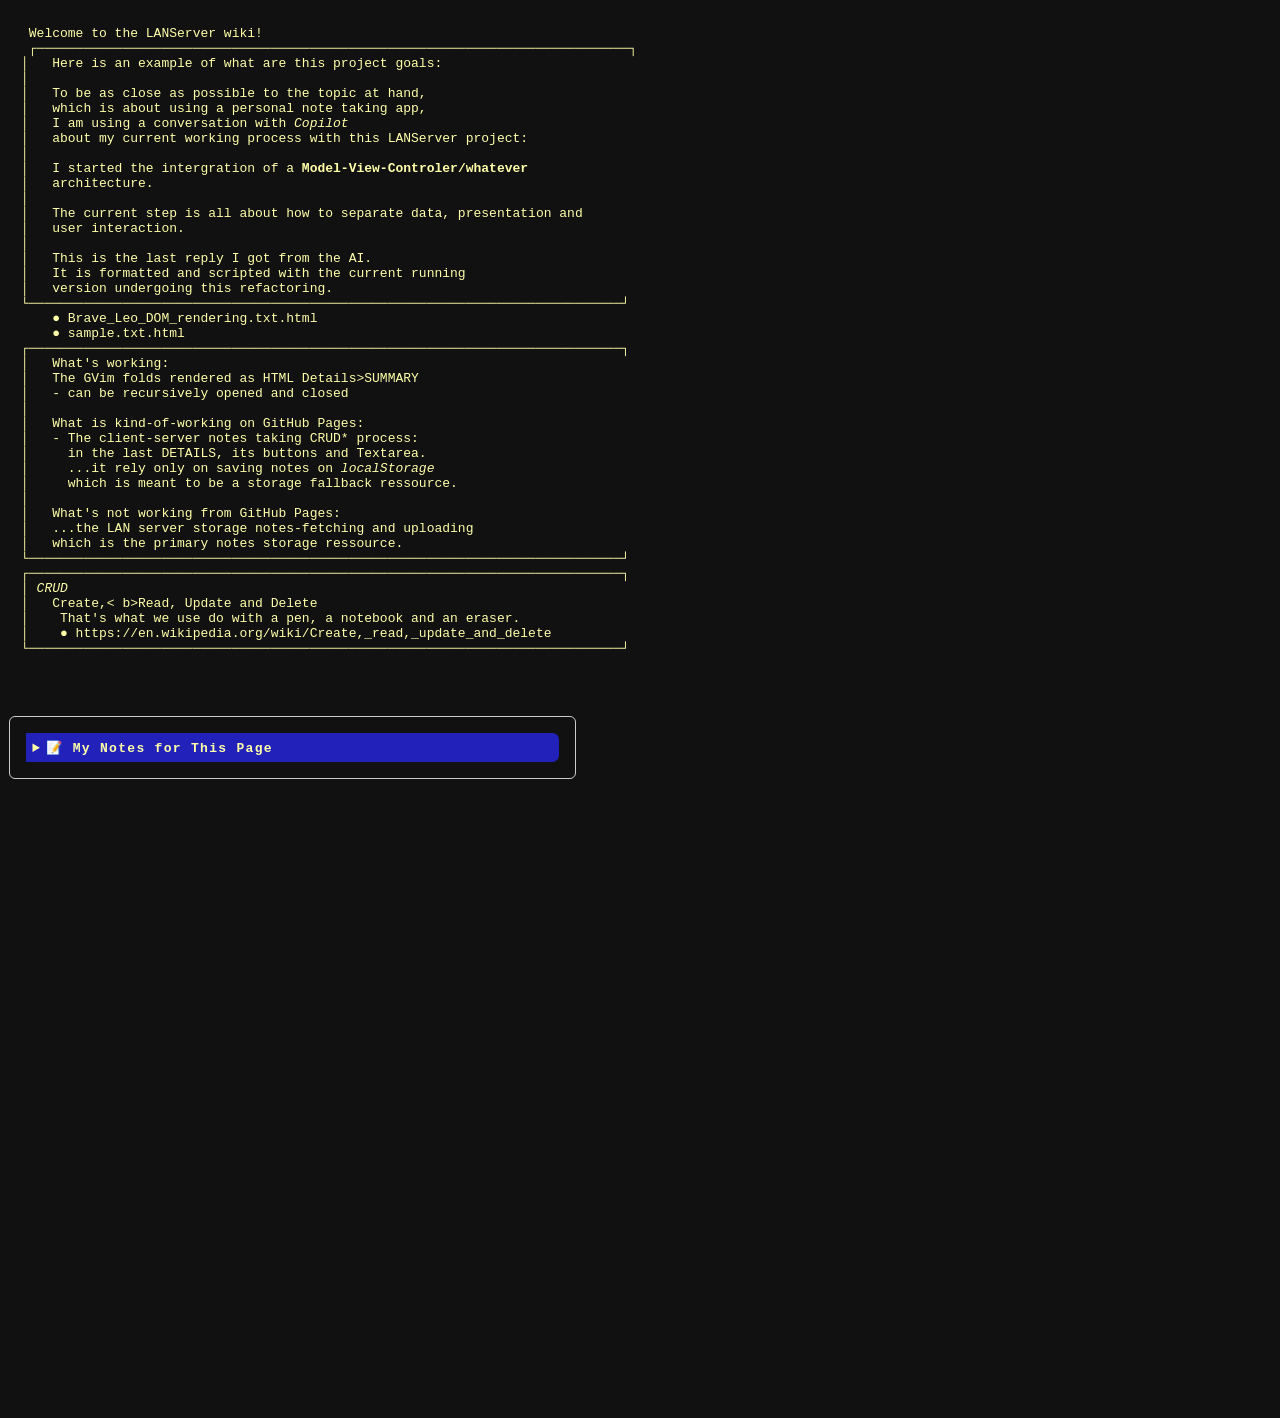
<file: index.html>
<!DOCTYPE html>
<html lang="en">
<head> <!--{{{-->
 <title>LANServer Wiki</title>
 <meta charset="utf-8">
 <meta http-equiv="Content-Type" content="text/html; charset=UTF-8">
 <meta name="color-scheme"     content="light only">
 <base  href="./" />

<script type="module"  src="./SERVER/scripts/js_log.js"></script>

<script type="module"  src="./SERVER/scripts/js_folds.js"></script>
<script type="module"  src="./SERVER/scripts/js_store.js"></script>
<script type="module"  src="./SERVER/scripts/js_xpath.js"></script>
<script type="module"  src="./SERVER/scripts/js_linkify.js"></script>

<script type="module"  src="./SERVER/scripts/js_MODEL.js"></script>
<script type="module"  src="./SERVER/scripts/js_VIEW.js"></script>
<script type="module"  src="./SERVER/scripts/js_CNTRL.js"></script>

<script type="module"  src="./SERVER/scripts/js_ticker.js"></script>
<script type="module"  src="./SERVER/scripts/js_input.js"></script>
<script type="module"  src="./SERVER/scripts/notes.js"></script>
<script type="module"  src="./SERVER/scripts/js_details.js"></script>
<script type="module"  src="./SERVER/scripts/js_notes.js"></script>

<link type="text/css" href="./SERVER/style/notes.css" rel="stylesheet">
<link type="text/css" href="./SERVER/style/qtext.css" rel="stylesheet">

</head>
<!--}}}-->
<body>
 <h1>Welcome to the LANServer wiki!</h1>
 <pre>
<boxu>┌────────────────────────────────────────────────────────────────────────────┐</boxu>
<boxm>│   Here is an example of what are this project goals:                        </boxm>
<boxm>│                                                                             </boxm>
<boxm>│   To be as close as possible to the topic at hand,                          </boxm>
<boxm>│   which is about using a personal note taking app,                          </boxm>
<boxm>│   I am using a conversation with <em>*Copilot*</em>                         </boxm>
<boxm>│   about my current working process with this LANServer project:             </boxm>
<boxm>│                                                                             </boxm>
<boxm>│   I started the intergration of a **Model-View-Controler/whatever**       </boxm>
<boxm>│   architecture.                                                             </boxm>
<boxm>│                                                                             </boxm>
<boxm>│   The current step is all about how to separate data, presentation and      </boxm>
<boxm>│   user interaction.                                                         </boxm>
<boxm>│                                                                             </boxm>
<boxm>│   This is the last reply I got from the AI.                                 </boxm>
<boxm>│   It is formatted and scripted with the current running                     </boxm>
<boxm>│   version undergoing this refactoring.                                      </boxm>
<boxd>└────────────────────────────────────────────────────────────────────────────┘</boxd>

    ● <a href="./pages/Brave_Leo_DOM_rendering.txt.html">Brave_Leo_DOM_rendering.txt.html</a>
    ● <a href="./pages/sample.txt.html">sample.txt.html</a>

<boxu>┌────────────────────────────────────────────────────────────────────────────┐</boxu>
<boxm>│   What's working:                                                           </boxm>
<boxm>│   The GVim folds rendered as HTML Details>SUMMARY                           </boxm>
<boxm>│   - can be recursively opened and closed                                    </boxm>
<boxm>│                                                                             </boxm>
<boxm>│   What is kind-of-working on GitHub Pages:                                  </boxm>
<boxm>│   - The client-server notes taking CRUD* process:                           </boxm>
<boxm>│     in the last DETAILS, its buttons and Textarea.                          </boxm>
<boxm>│     ...it rely only on saving notes on *localStorage*                       </boxm>
<boxm>│     which is meant to be a storage fallback ressource.                      </boxm>
<boxm>│                                                                             </boxm>
<boxm>│   What's not working from GitHub Pages:                                     </boxm>
<boxm>│   ...the LAN server storage notes-fetching and uploading                    </boxm>
<boxm>│   which is the primary notes storage ressource.                             </boxm>
<boxd>└────────────────────────────────────────────────────────────────────────────┘</boxd>

<boxu>┌────────────────────────────────────────────────────────────────────────────┐</boxu>
<boxm>│ *CRUD*                                                                      </boxm>
<boxm>│   <b>C</b>reate,< b>R</b>ead, <b>U</b>pdate and <b>D</b>elete               </boxm>
<boxm>│    That's what we use do with a pen, a notebook and an eraser.              </boxm>
<boxm>│    ● https://en.wikipedia.org/wiki/Create,_read,_update_and_delete          </boxm>
<boxd>└────────────────────────────────────────────────────────────────────────────┘</boxd>

 </pre>
</body>
</html>
</file>
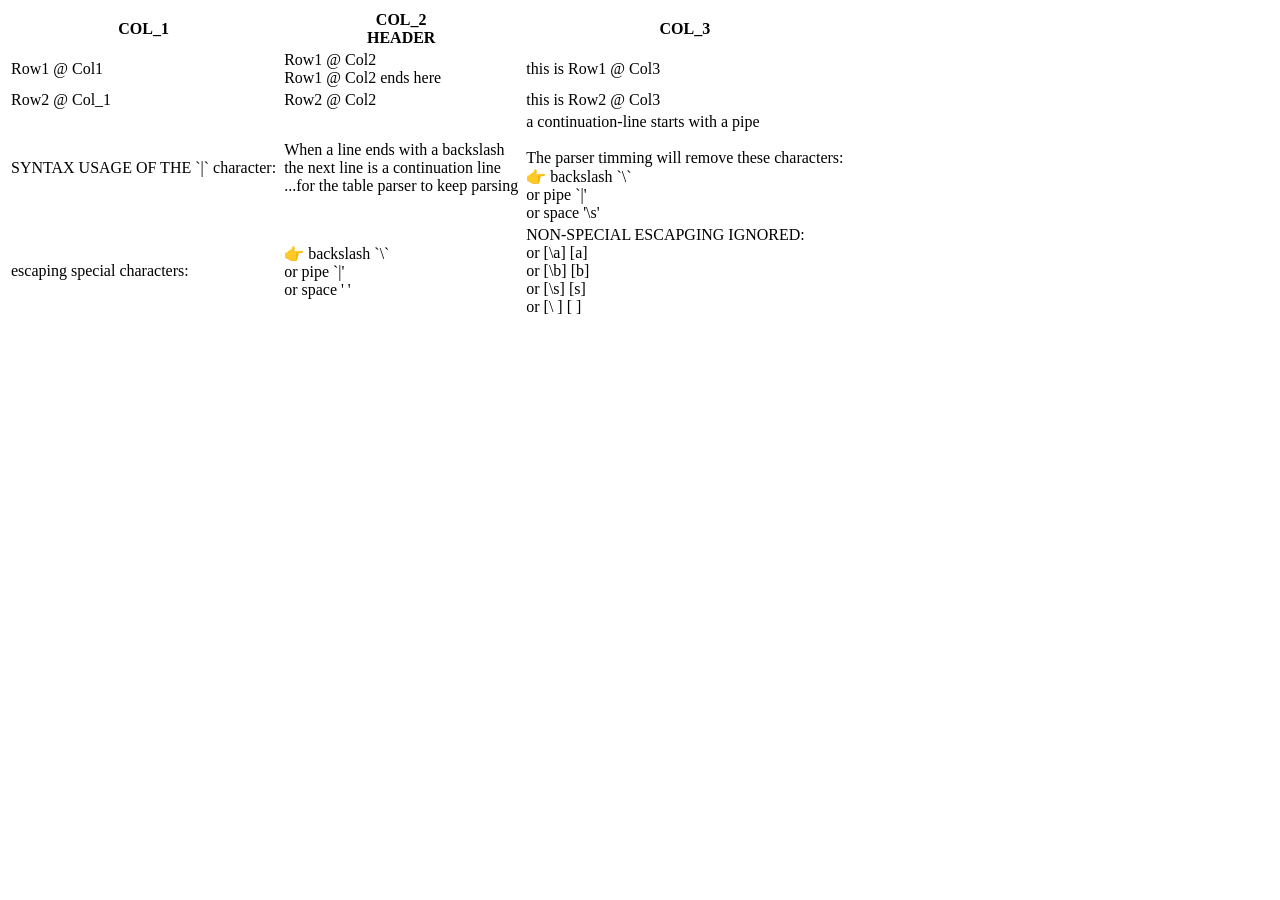
<file: pages/md_table.txt.html>
<!DOCTYPE html>
<html lang="en">
<head>
<title>md_table.txt</title>
 <meta http-equiv="Content-Type" content="text/html; charset=UTF-8">
 <meta name="color-scheme" content="light only">
 <link type="text/css" href="https://192.168.1.14:447/style/notes.css" rel="stylesheet">
 <link type="text/css" href="https://192.168.1.14:447/style/to_html.css" rel="stylesheet">
</head>
<body data-js_boxing="client-side" color_num="1" class="">

<table class="markdown_table">
 <thead>
  <tr>
   <th>COL_1</th>
   <th></th>
   <th>COL_2<br>HEADER</th>
   <th></th>
   <th>COL_3</th>
  </tr>
 </thead>
 <tbody>
  <tr>
   <td>Row1 @ Col1</td>
   <td></td>
   <td>Row1 @ Col2<br>Row1 @ Col2 ends here</td>
   <td></td>
   <td>this is Row1 @ Col3</td>
  </tr>
  <tr>
   <td>Row2 @ Col_1</td>
   <td></td>
   <td>Row2 @ Col2</td>
   <td></td>
   <td>this is Row2 @ Col3</td>
  </tr>
  <tr>
   <td>SYNTAX USAGE OF THE `|` character:</td>
   <td></td>
   <td>When a line ends with a backslash<br>the next line is a continuation line<br>...for the table parser to keep parsing</td>
   <td></td>
   <td>a continuation-line starts with a pipe<br><br>The parser timming will remove these characters:<br>👉 backslash `\`<br>or pipe `|'<br>or space '\s'</td>
  </tr>
  <tr>
   <td>escaping special characters:</td>
   <td></td>
   <td>👉 backslash	`\`<br>or pipe		`|'<br>or space	' '</td>
   <td></td>
   <td>NON-SPECIAL ESCAPGING IGNORED:<br>or [\a]	 [a]<br>or [\b]	 [b]<br>or [\s]	 [s]<br>or [\ ]	 [ ]</td>
  </tr>
 </tbody>
</table>

</body>
</html>
</file>
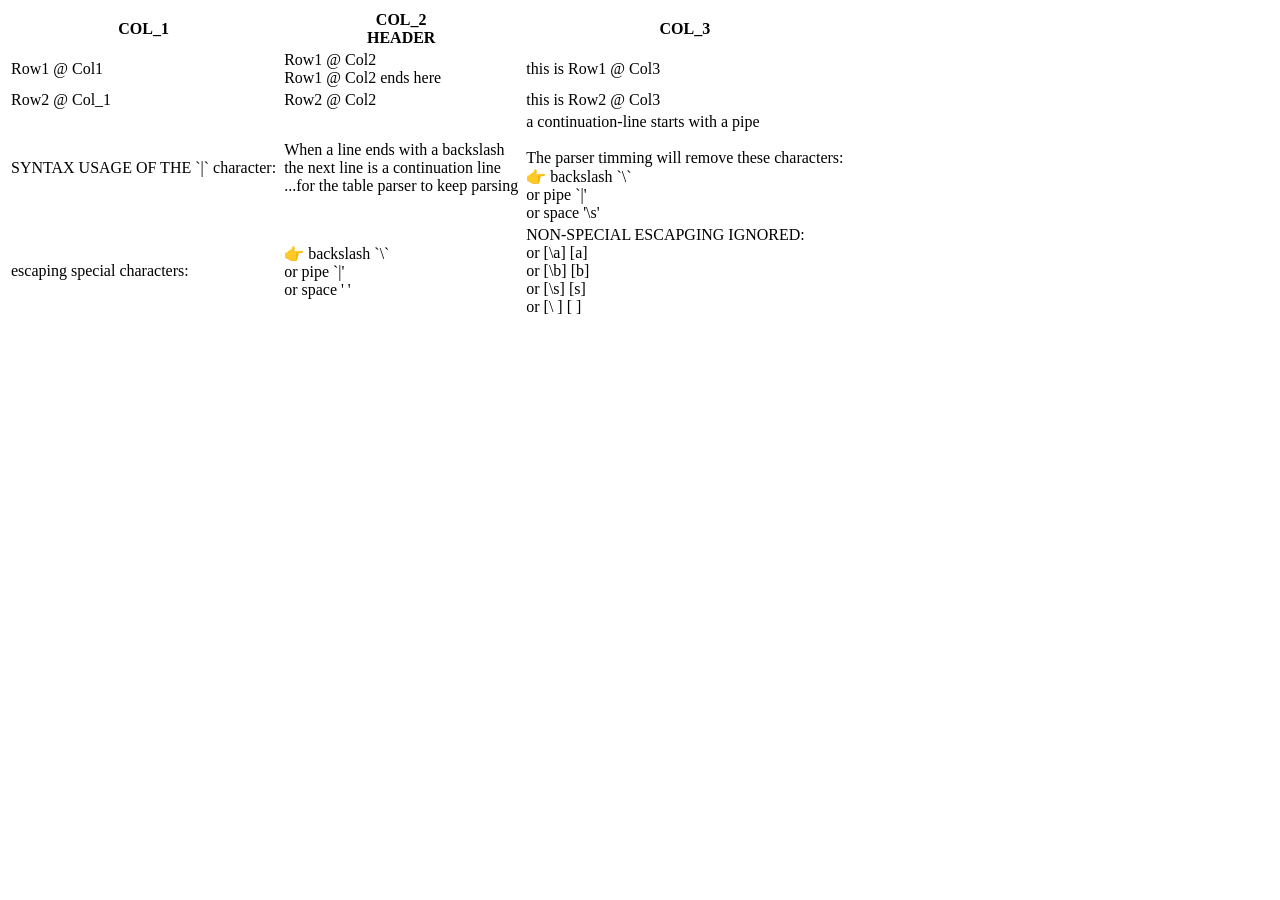
<file: pages/test.txt.html>
<!DOCTYPE html>
<html lang="en">
<head>
<title>t.txt</title>
 <meta http-equiv="Content-Type" content="text/html; charset=UTF-8">
 <meta name="color-scheme" content="light only">
 <link type="text/css" href="https://192.168.1.14:447/style/notes.css" rel="stylesheet">
 <link type="text/css" href="https://192.168.1.14:447/style/to_html.css" rel="stylesheet">
</head>
<body data-js_boxing="client-side" color_num="1" class="">

<table class="markdown_table">
 <thead>
  <tr>
   <th>COL_1</th>
   <th></th>
   <th>COL_2<br>HEADER</th>
   <th></th>
   <th>COL_3</th>
  </tr>
 </thead>
 <tbody>
  <tr>
   <td>Row1 @ Col1</td>
   <td></td>
   <td>Row1 @ Col2<br>Row1 @ Col2 ends here</td>
   <td></td>
   <td>this is Row1 @ Col3</td>
  </tr>
  <tr>
   <td>Row2 @ Col_1</td>
   <td></td>
   <td>Row2 @ Col2</td>
   <td></td>
   <td>this is Row2 @ Col3</td>
  </tr>
  <tr>
   <td>SYNTAX USAGE OF THE `|` character:</td>
   <td></td>
   <td>When a line ends with a backslash<br>the next line is a continuation line<br>...for the table parser to keep parsing</td>
   <td></td>
   <td>a continuation-line starts with a pipe<br><br>The parser timming will remove these characters:<br>👉 backslash `\`<br>or pipe `|'<br>or space '\s'</td>
  </tr>
  <tr>
   <td>escaping special characters:</td>
   <td></td>
   <td>👉 backslash	`\`<br>or pipe		`|'<br>or space	' '</td>
   <td></td>
   <td>NON-SPECIAL ESCAPGING IGNORED:<br>or [\a]	 [a]<br>or [\b]	 [b]<br>or [\s]	 [s]<br>or [\ ]	 [ ]</td>
  </tr>
 </tbody>
</table>

</body>
</html>
</file>
<file: SERVER/style/notes.css>
/*┌──────────────────────────────────────────────────────────────────────────┐*/
/*│ ● SERVER/style/notes.css  ● $APROJECTS/LANServer  ● _TAG (261012:01h:33) │*/
/*│ ● SERVER/style/to_html.css                                                 │*/
/*└──────────────────────────────────────────────────────────────────────────┘*/
/* BODY onload fadeIn {{{*/
body              {      opacity: 0; animation: fadeIn 250ms ease 2000ms forwards; }
@keyframes fadeIn { to { opacity: 1; } }

/* ONLOAD BODY OPACITY TRANSITION {{{
BODY { visibility: hidden; }
BODY { transition: opacity 250ms ease-out; opacity: 0; }

}}}*/
/*}}}*/
/* margin ● DETAILS SUMMARY TABLE {{{*/
#note_DETAILS         { white-space:          normal;   }
#note_DETAILS         { white-space-collapse: normal;   }

#note_DETAILS:open    { background: initial; }
#note_DETAILS:open    { cursor    :    auto; }
#note_DETAILS:open    { margin    : initial; }
#note_DETAILS SUMMARY { margin    : initial; }
#note_DETAILS TABLE   { margin    : initial; }
/*}}}*/
/* STATE MACHINE {{{*/
#smTracer {
    position        : sticky;
    display         : inline-block;
    cursor          : pointer;
    font-size       :     3em;
/*{{{
    transform-origin: 45% 15%;
}}}*/
}
#smTracer.logging {
    border-radius   : 0.25em;
    border          : 3px outset red;
    background-color: #000;
    box-shadow      : 2px 2px 2px #000 inset;
/*{{{
    animation: logging_anim 6s ease-in infinite;
}}}*/
}
/*{{{
#smTracer.nudge {
    transform: rotate( 10deg );
}
}}}*/

/* LOADING READY INPUT UPDATE {{{*/
#smTracer         SPAN                 { margin: 0.5em; }
#smTracer         SPAN                 {  color: #404040F0; }
#smTracer.LOADING SPAN.LOADING         {  color: #964B00F0; }
#smTracer.READY     SPAN.READY         {  color: #FF0000F0; }
#smTracer.INPUT     SPAN.INPUT         {  color: #FFA500F0; }
#smTracer.UPDATE   SPAN.UPDATE         {  color: #FFFF00F0; }
/*}}}*/

/* visibility {{{
#smTracer                 SPAN         { color  : #FF05;                            }
#smTracer                 SPAN::before { display: inline-block; translate : 100% 0; }

#smTracer.LOADING SPAN.LOADING::before { visibility:      visible; color  :  #FF0F; }
#smTracer.READY     SPAN.READY::before { visibility:      visible; color  :  #FF0F; }
#smTracer.INPUT     SPAN.INPUT::before { visibility:      visible; color  :  #FF0F; }
#smTracer.UPDATE   SPAN.UPDATE::before { visibility:      visible; color  :  #FF0F; }

                  SPAN.LOADING::before { visibility:       hidden; content:    'L'; }
                    SPAN.READY::before { visibility:       hidden; content:    'R'; }
                    SPAN.INPUT::before { visibility:       hidden; content:    'I'; }
                   SPAN.UPDATE::before { visibility:       hidden; content:    'U'; }
}}}*/

/* ✈ ⚙ 🧍 */

/* keyframes {{{
@keyframes logging_anim {
    0% { translate: 0         0    ; }
   50% { translate: 30em      1em  ; }
  100% { translate: 0         0    ; }
    0% { transform: rotate(   0   ); }
   40% { transform: rotate(  10deg); }
   60% { transform: rotate(-180deg); }
   95% { transform: rotate(-180deg); }
  100% { transform: rotate(-360deg); }
}
}}}*/
/*}}}*/
/* scrollbar {{{*/
#note_input_TEXTAREA                                { scrollbar-width :       thin; }
#note_input_TEXTAREA                                { scrollbar-color : #DDD #6666; }
#saved_notes_DIV                                    { scrollbar-width :       thin; }
#saved_notes_DIV                                    { scrollbar-color : #DDD #6666; }
/*}}}*/
/* [saved_notes_TABLE] TD WIDTH {{{*/
/* saved_notes_DIV {{{*/
#saved_notes_DIV {
    margin-top      : 1rem;
    padding-right   :  5px; /* offsets the scrollbar from the outline */
    width           : 100%;
min-width           : 100%; /* ...to grow with textarea */

    resize:both;
    overflow        : auto;
min-height          : 8em;
    height          : 30%;
}
/*}}}*/
/* saved_notes_TABLE {{{*/
#saved_notes_TABLE {
    width           : 100%;
    border-collapse : collapse;
}
/*}}}*/
/* saved_notes_TABLE ● FIRST AND LAST NOTES ROW LAYOUT {{{*/
#saved_notes_TABLE>tbody {
    border-radius   : 1em;
    outline         : 2px solid #7778;
    outline-offset  :-2px;
}

#saved_notes_TABLE>tbody tr:first-child td { padding-top     : 3em;          }
#saved_notes_TABLE>tbody tr:last-child  td { padding-bottom  : 3em;          }

#saved_notes_TABLE>tbody tr:first-child    { border-radius: 1em 1em 0em 0em; }
#saved_notes_TABLE>tbody tr:last-child     { border-radius: 0em 0em 1em 1em; }

#saved_notes_TABLE>tbody tr:first-child    { background: linear-gradient(to bottom, #8884 30%, #4444 30%, #222); }
#saved_notes_TABLE>tbody tr:last-child     { background: linear-gradient(to bottom, #8884 30%, #4444 30%, #222); }
/*}}}*/
/* saved_notes_TABLE ● COLUMNS LAYOUT {{{*/
#saved_notes_TABLE TD:nth-of-type( 1) {     width:  2em;               } /* note_num  */
#saved_notes_TABLE TD:nth-of-type( 2) {     width:  2em;               } /* check     */
#saved_notes_TABLE TD:nth-of-type( 3) {     width:  2em;               } /* edit      */
#saved_notes_TABLE TD:nth-of-type( 4) { max-width: 25em;               } /* truncated */
#saved_notes_TABLE TD:nth-of-type( 5) {     width: 11em; cursor: grab; } /* timestamp cancelBubble */
#saved_notes_TABLE TD:nth-of-type( 6) {     width:  2em;               } /* delete    */

/*}}}*/
/* saved_notes_TABLE no_notes_yet {{{*/
#saved_notes_TABLE .no_notes_yet_TD { text-align: center; color: #888; font-style: italic; }
/*}}}*/
/*}}}*/
/* [narr_button ● tune_button ● wide_button] {{{*/

#narr_button         { float:  left; background: #222; color: 444; text-shadow: 1px 1px 1px #FFF; width: 33%; margin-left : 0em; }
#tune_button         { float:  left; background: #222; color: 444; text-shadow: 1px 1px 1px #FFF; width: 33%; margin-left : 0em; }
#wide_button         { float: right; background: #222; color: 444; text-shadow: 1px 1px 1px #FFF; width: 33%; margin-right: 0em; }
#narr_button::before { content: "< < < <"; }
#tune_button::before { content: "● ● ● ●"; }
#wide_button::after  { content: "> > > >"; }

#tune_button.layout1::before { content: "✓ ● ● ●"; }
#tune_button.layout2::before { content: "● ✓ ● ●"; }
#tune_button.layout3::before { content: "● ● ✓ ●"; }
#tune_button.layout4::before { content: "● ● ● ✓"; }

/*}}}*/
#note_DETAILS { /*{{{*/
    margin-top      : 2rem;
    border          : 1px solid #ccc;
    border-radius   : 6px;
    padding         : 1rem;
}

#note_DETAILS.empty>SUMMARY>.em_copy {
    opacity         : 0.2 !important;
/*{{{
    rotate          : -45deg;
}}}*/
}
/*}}}*/
#note_DETAILS>SUMMARY { /*{{{*/
    cursor          : pointer;
    font-weight     : bold;
}
/*}}}*/
#note_input_TEXTAREA { /*{{{*/
/*{{{
    resize          : both;
}}}*/
    display         : block;
    margin-bottom   : 10px;
    border          : 1px solid #ddd;
    border-radius   : 4px;
        height      : 8em;
    min-height      : 5em;
    min-width       : 100%;
    padding         : 8px;
    background-color: #222;
    color           : #FF8;
}
#note_input_TEXTAREA.auto_insert_prefix { color: #FF04; }
#note_input_TEXTAREA.edit               { outline: solid 3px magenta; outline-offset: 1px; }
#note_input_TEXTAREA.center_input_placeholder {
    text-align      : center;
}
/*}}}*/
/* cb_BUTTON {{{*/
.cb_BUTTON { float: right; }

/*}}}*/
/* disabled hover {{{*/
         .cb_BUTTON:not([disabled]):hover,
#wasted_note_BUTTON:not([disabled]):hover,
  #save_note_BUTTON:not([disabled]):hover  {
      transform: scale(1.1);
}

/*}}}*/
/* BUTTON LAYOUT {{{*/
.cb_BUTTON,
#wasted_note_BUTTON,
#save_note_BUTTON  {
    margin          : 0.5em;
    cursor          : pointer;
    padding         : 6px 12px;
    background      : transparent;
    color           : white;
    border-radius   : 4px;
    outline-offset  : 4px;
}
/*}}}*/
/* BUTTON outline {{{*/
#save_note_BUTTON                       { outline: 4px groove #800; } /* RED      */ 
#save_note_BUTTON.notes_uploaded        { outline: 4px  solid #040; } /* GREEN    */
#wasted_note_BUTTON                     { outline: 4px groove #840; } /* ORANGE   */
#wasted_note_BUTTON.clear_deleted_notes { outline: 4px groove #F80; } /* BRIGHTER */
.cb_BUTTON                              { outline: 4px groove #00A; } /* BLUE     */ 
/*}}}*/
/* BUTTONS [disabled] {{{*/
.cb_BUTTON[disabled],
#wasted_note_BUTTON[disabled],
#save_note_BUTTON[disabled]  {
    background      : #222;
    color           : #888;
    font-style      : italic;
/*{{{
    text-decoration : line-through;
}}}*/
}
/*}}}*/
/* save_note_BUTTON BULLET {{{*/
#save_note_BUTTON[editing_note_num  ]::before {  margin: 0.2em; }
#save_note_BUTTON[bullet_ecc_num="1"]::before { content:  "🟤"; }
#save_note_BUTTON[bullet_ecc_num="2"]::before { content:  "🔴"; }
#save_note_BUTTON[bullet_ecc_num="3"]::before { content:  "🟠"; }
#save_note_BUTTON[bullet_ecc_num="4"]::before { content:  "🟡"; }
#save_note_BUTTON[bullet_ecc_num="5"]::before { content:  "🟢"; }
#save_note_BUTTON[bullet_ecc_num="6"]::before { content:  "🔵"; }
#save_note_BUTTON[bullet_ecc_num="7"]::before { content:  "🟣"; }
#save_note_BUTTON[bullet_ecc_num="8"]::before { content:  "⚫"; }
#save_note_BUTTON[bullet_ecc_num="9"]::before { content:  "⚪️"; }
#save_note_BUTTON[bullet_ecc_num="0"]::before { content:  "◯ "; }

/*}}}*/
#status_line { /*{{{*/
    user-select     : none;
    transform       : translate(0, 0.5rem);
    border          : 0;
    border-radius   : 4px;
    padding         : 0;
    background      : #8882;
    color           : #888F;
    opacity         : 0.5;
}

.tail_msg {
    float: right;
    border-radius: 1em;
    border       : 1px inset #888;
    margin-left  : 1em;
    padding      : 0 0.5em;
    text-shadow  : 2px 1px 2px #AAA;
}

#status_line.brighter { opacity   :  1.0; color: #DDF; }
#status_line.bigger   { font-size : 150%; }

/*}}}*/
/* note_row ellipsis timestamp {{{*/
.note_row {
    user-select     : none; /* better for long-press on touchscreen */
    outline-offset: -2px;
    border-radius : 0.3em;
    background-color: #222;
    color           : #DD4;
}
.note_row * {
    cursor          : pointer;
}
.note_row.auto_save {
    color           : #888;
}

.note_row .timestamp {
    color           : #888;
    margin-right    : 1em;
}

/*}}}*/
/* note_row BUTTONS {{{*/

.note_row BUTTON {
    border          : none;
    border-radius   : 0.5em;
    background      : none;
    padding         : 0;
    color           : red;
    margin-right    : 0.2em;
 }
.note_row BUTTON::before {
    display         : inline-block;
    padding         : 0;
}

.note_num  {
    background-color:           #000;
    border-radius   :          0.3em;
    border          : 1px inset #888;
    padding         :        0 0.5em;
    text-align      :            end;
}

.truncated {
  white-space       :   nowrap;
  overflow          :   hidden;
  text-overflow     : ellipsis;
}
.timestamp {
  white-space       :   nowrap;
  margin            : 0 0.5em;
}

/* color */
.check_button           {   color:  red; }

/* content */
.editing   .edit_button::before  { content:   "✎"; color: yellow; }
           .edit_button::before  { content:   "✐"; color:    red; }
         .delete_button::before  { content:   "✕"; background-color: #F004; padding: 0.4em; }
/*{{{
          .check_button::before  { content:  "🚧"; }
 .checked .check_button::before  { content:   "✔"; }
}}}*/
          .check_button::before  { content:  "🔵"; }
 .checked .check_button::before  { content:  "✅"; }
  .check_button.onShift::before  { font-size: 150%; border: 1px solid white; }
/*}}}*/
/* checked  ● TEXTAREA  ● note_row {{{*/
#note_input_TEXTAREA.checked                       {   color: #0F0; }
           .note_row.checked                       {   color: #0F0; }
                    .checked .check_button         {   color: #0F0; }

.auto_save .check_button { visibility: hidden; }
.auto_save .edit_button  { visibility: hidden; }
/*}}}*/

/*┌──────────┐*/
/*│ NOTE ROW
/*└──────────┘*/
/*{{{*/
/*┌──────────────────────────────────────────────────┐*/
/*│ NOTE ROW ● [TD BUTTON] ● [padding border]
/*└──────────────────────────────────────────────────┘*/
/*{{{*/
.note_row                BUTTON { padding: 0 0  ; border: 1px solid #0000; }
#saved_notes_TABLE:hover BUTTON { padding: 0 1em; border: 1px solid #8888; }

.note_row:hover          TD     { padding: 1em 0; }
.note_row.standout       TD     { padding: 1em 0; }
/*}}}*/
/*┌────────────────────────────────────────────────────────────────────────────┐*/
/*│ NOTE ROW ● [TD BUTTON] ● [transition]
/*└────────────────────────────────────────────────────────────────────────────┘*/
/*{{{*/
.note_row                BUTTON { transition: all 1000ms  500ms ease-out; }
#saved_notes_TABLE:hover BUTTON { transition: all  200ms    0ms ease    ; }

.note_row                TD     { transition: all 1000ms 5000ms ease-out; }
.note_row:hover          TD     { transition: all  200ms    0ms ease    ; }
.note_row.standout       TD     { transition: all  200ms    0ms ease    ; }

/*}}}*/
/*❌{{{
.note_row          BUTTON::before { padding: 0   0  ; transition: padding 1000ms      500ms ease-out; }
.note_row:hover    BUTTON         { padding: 0 2.0em 0 0 ; transition: padding 200ms ease    0ms    ; }
.note_row.standout BUTTON         { padding: 0 2.0em 0 0 ; transition: padding 200ms ease    0ms    ; }
.note_row:hover    BUTTON::before { padding: 0 1.0em;                                                 }
.note_row.standout BUTTON::before { padding: 0 1.0em;                                                 }
}}}*/
/*❌{{{
#saved_notes_TABLE::hover         BUTTON::before { padding: 0 1.0em; }
#saved_notes_TABLE:has(.standout) BUTTON::before { padding: 0 1.0em; }
}}}*/
/*┌──────────────────────────────────────────────────┐*/
/*│ [standout hover .editing] ● [background outline]
/*└──────────────────────────────────────────────────┘*/
/*{{{*/
.note_row.standout              { background-color: #333 !important; outline: 1px dotted #FF0; }
.note_row:hover                 { background-color: #444 !important;                           }
.note_row.editing               { background-color: #000 !important; outline: 1px dashed #FF0; }
/*}}}*/

/*┌──────────────────────────────────────────────────┐*/
/*│ EDITING => EDITED
/*└──────────────────────────────────────────────────┘*/
/*{{{*/
.note_row.editing,
.note_row.edited                { border-left: 5px solid #FF8; margin-left: 5px; opacity: 0.5; }
.note_row.editing.checked,
.note_row.edited.checked        { border-left: 5px solid #0FD;                   opacity: 0.5; }
.note_row.checked:hover,
.note_row:hover                 {                                                opacity: 1.0; }
/*❌{{{
.note_row.editing .edit_button,
.note_row.edited  .edit_button  { border: 1px solid #FFF8 !important; }
}}}*/
/*}}}*/
/*}}}*/
</file>
<file: SERVER/style/qtext.css>
/*┌──────────────────────────────────────────────────────────────────────────┐*/
/*│ style/qtext.css ● $APROJECTS/LANServer            ● _TAG (261013:20h:36) │*/
/*└──────────────────────────────────────────────────────────────────────────┘*/
/* wrap {{{*/
DETAILS.wrap                 { width      : 50%                 ; }
DETAILS.wrap, DETAILS.wrap * { white-space: pre-line            ; }
DETAILS.wrap  SUMMARY        { white-space: pre                 ; }
DETAILS.wrap>SUMMARY>EM      { box-shadow : 2px 0px 0px 1px #F00; }
DETAILS.wrap>SUMMARY>EM      { transform  : rotate(90deg)       ; }

.em_wrap,
.em_check {
    position         : absolute;
    display          : inline-block;
    transition       : all 200ms 250ms ease-out;

    margin-top       : -0.5em;
    border           : 1px solid #F0FA;
    border-radius    : 1em;

    padding          : 0.5em;
    line-height      : 0.8em;
    font-weight      : 900;
    font-size        : 16px;

    color            : white;
    background-color : #202F;
    text-shadow      : 1px 1px 1px black;
}
                .em_check {
    color           : #888;
    border          : 1px solid #8884;
    background-color: transparent;
}
DETAILS:has(.checked)>SUMMARY>.em_check {
    transform       : scale(2.0);
    color           : yellow;
}
DETAILS.checked>SUMMARY>.em_check {
    transition      : all 200ms 200ms ease-in;
    transform       : scale(2.0);
    color           : green !important;
    background-color: transparent;
    border          : 0px solid #8884;
}
/*}}}*/
/* background {{{*/
.code            { background: linear-gradient(to right, #000 10%, #0001); }
/* code             ● border {{{*/
.code.css           { border: 1px solid #00F; background-color: #00F1; }
.code.html          { border: 1px solid #FF0; background-color: #FF01; }
.code.javascript    { border: 1px solid #FA0; background-color: #FA01; }
.code.js            { border: 1px solid #FA0; background-color: #FA01; }
.code.text          { border: 1px solid #FFF; background-color: #FFF1; }
/*}}}*/

/* ECC bg background {{{*/
  .bg1>SUMMARY { background: linear-gradient(to bottom, #964B0040 2%, #964B0010 30%, #000); background-color: #000 !important; }
  .bg2>SUMMARY { background: linear-gradient(to bottom, #FF000040 2%, #FF000010 30%, #000); background-color: #000 !important; }
  .bg3>SUMMARY { background: linear-gradient(to bottom, #FFA50040 2%, #FFA50010 30%, #000); background-color: #000 !important; }
  .bg4>SUMMARY { background: linear-gradient(to bottom, #FFFF0040 2%, #FFFF0010 30%, #000); background-color: #000 !important; }
  .bg5>SUMMARY { background: linear-gradient(to bottom, #9ACD3240 2%, #9ACD3210 30%, #000); background-color: #000 !important; }
  .bg6>SUMMARY { background: linear-gradient(to bottom, #6495ED40 2%, #6495ED10 30%, #000); background-color: #000 !important; }
  .bg7>SUMMARY { background: linear-gradient(to bottom, #EE82EE40 2%, #EE82EE10 30%, #000); background-color: #000 !important; }
  .bg8>SUMMARY { background: linear-gradient(to bottom, #A0A0A040 2%, #A0A0A010 30%, #000); background-color: #000 !important; }
  .bg9>SUMMARY { background: linear-gradient(to bottom, #FFFFFF40 2%, #FFFFFF10 30%, #000); background-color: #000 !important; }
  .bg0>SUMMARY { background: linear-gradient(to bottom, #10101040 2%, #10101010 30%, #000); background-color: #000 !important; }
/*}}}*/

/* BOX ● COLORS {{{*/
BOXU:nth-of-type( 1), BOXU:nth-of-type( 1) ~ BOXM, BOXU:nth-of-type( 1) ~ BOXD { background: linear-gradient(to right, #964B00, #964B0010 1%, #964B0010 99%, #000); }
BOXU:nth-of-type( 2), BOXU:nth-of-type( 2) ~ BOXM, BOXU:nth-of-type( 2) ~ BOXD { background: linear-gradient(to right, #FF0000, #FF000010 1%, #FF000010 99%, #000); }
BOXU:nth-of-type( 3), BOXU:nth-of-type( 3) ~ BOXM, BOXU:nth-of-type( 3) ~ BOXD { background: linear-gradient(to right, #FFA500, #FFA50010 1%, #FFA50010 99%, #000); }
BOXU:nth-of-type( 4), BOXU:nth-of-type( 4) ~ BOXM, BOXU:nth-of-type( 4) ~ BOXD { background: linear-gradient(to right, #FFFF00, #FFFF0010 1%, #FFFF0010 99%, #000); }
BOXU:nth-of-type( 5), BOXU:nth-of-type( 5) ~ BOXM, BOXU:nth-of-type( 5) ~ BOXD { background: linear-gradient(to right, #9ACD32, #9ACD3210 1%, #9ACD3210 99%, #000); }
BOXU:nth-of-type( 6), BOXU:nth-of-type( 6) ~ BOXM, BOXU:nth-of-type( 6) ~ BOXD { background: linear-gradient(to right, #6495ED, #6495ED10 1%, #6495ED10 99%, #000); }
BOXU:nth-of-type( 7), BOXU:nth-of-type( 7) ~ BOXM, BOXU:nth-of-type( 7) ~ BOXD { background: linear-gradient(to right, #EE82EE, #EE82EE10 1%, #EE82EE10 99%, #000); }
BOXU:nth-of-type( 8), BOXU:nth-of-type( 8) ~ BOXM, BOXU:nth-of-type( 8) ~ BOXD { background: linear-gradient(to right, #A0A0A0, #A0A0A010 1%, #A0A0A010 99%, #000); }
BOXU:nth-of-type( 9), BOXU:nth-of-type( 9) ~ BOXM, BOXU:nth-of-type( 9) ~ BOXD { background: linear-gradient(to right, #FFFFFF, #FFFFFF10 1%, #FFFFFF10 99%, #000); }
BOXU:nth-of-type(10), BOXU:nth-of-type(10) ~ BOXM, BOXU:nth-of-type(10) ~ BOXD { background: linear-gradient(to right, #101010, #10101010 1%, #10101010 99%, #000); box-shadow: 0 0 1px 0px #FFF; }
BOXU:nth-of-type(11), BOXU:nth-of-type(11) ~ BOXM, BOXU:nth-of-type(11) ~ BOXD { background: linear-gradient(to right, #964B00, #964B0010 1%, #964B0010 99%, #000); }
BOXU:nth-of-type(12), BOXU:nth-of-type(12) ~ BOXM, BOXU:nth-of-type(12) ~ BOXD { background: linear-gradient(to right, #FF0000, #FF000010 1%, #FF000010 99%, #000); }
BOXU:nth-of-type(13), BOXU:nth-of-type(13) ~ BOXM, BOXU:nth-of-type(13) ~ BOXD { background: linear-gradient(to right, #FFA500, #FFA50010 1%, #FFA50010 99%, #000); }
BOXU:nth-of-type(14), BOXU:nth-of-type(14) ~ BOXM, BOXU:nth-of-type(14) ~ BOXD { background: linear-gradient(to right, #FFFF00, #FFFF0010 1%, #FFFF0010 99%, #000); }
BOXU:nth-of-type(15), BOXU:nth-of-type(15) ~ BOXM, BOXU:nth-of-type(15) ~ BOXD { background: linear-gradient(to right, #9ACD32, #9ACD3210 1%, #9ACD3210 99%, #000); }
BOXU:nth-of-type(16), BOXU:nth-of-type(16) ~ BOXM, BOXU:nth-of-type(16) ~ BOXD { background: linear-gradient(to right, #6495ED, #6495ED10 1%, #6495ED10 99%, #000); }
BOXU:nth-of-type(17), BOXU:nth-of-type(17) ~ BOXM, BOXU:nth-of-type(17) ~ BOXD { background: linear-gradient(to right, #EE82EE, #EE82EE10 1%, #EE82EE10 99%, #000); }
BOXU:nth-of-type(18), BOXU:nth-of-type(18) ~ BOXM, BOXU:nth-of-type(18) ~ BOXD { background: linear-gradient(to right, #A0A0A0, #A0A0A010 1%, #A0A0A010 99%, #000); }
BOXU:nth-of-type(19), BOXU:nth-of-type(19) ~ BOXM, BOXU:nth-of-type(19) ~ BOXD { background: linear-gradient(to right, #FFFFFF, #FFFFFF10 1%, #FFFFFF10 99%, #000); }
BOXU:nth-of-type(20), BOXU:nth-of-type(20) ~ BOXM, BOXU:nth-of-type(20) ~ BOXD { background: linear-gradient(to right, #101010, #10101010 1%, #10101010 99%, #000); box-shadow: 0 0 1px 0px #FFF; }
/*}}}*/

/* markdown_table ● background {{{*/
.markdown_table TH                     { background-color: #333; border: 1px solid #555; }
.markdown_table TD                     { background-color: #000; border: 1px solid #444; }
.markdown_table TR:nth-of-type(even) * { background-color: #000F; }
.markdown_table TR:nth-of-type(odd)  * { background-color: #222F; }
/*}}}*/

/* stipped background ● note_row.timestamp {{{*/
TD:has(>.timestamp):hover,
DETAILS.close_on_margin_click {
  background: repeating-linear-gradient( 45deg
    ,                                   #4441 0px
    ,                                   #4441 4px
    ,                                   #1111 4px
    ,                                   #1111 8px
  );
}
/*}}}*/

BODY                        { background-color:  #111; }
DETAILS:open                { background-color: #4444; }
DETAILS:not([open])>SUMMARY { background-color:  #22B; }
DETAILS:not([open])>SUMMARY { background-color:  #22B; }  /* overridden by js_linkify */
SUMMARY                     { background-color:  #008; }  /* overridden by js_linkify */
DETAILS:open>PRE                    { background-color: #222; }
             PRE:has(DETAILS[open]) { background-color: #000; }
/*}}}*/
/* transition {{{*/
DETAILS                     { transition  :           margin 200ms 500ms ease-out; }
SUMMARY                     { transition  : background-color 200ms ease-in ; }
EM                          { transition  : all              200ms 500ms ease-out; }
/*}}}*/
/* outline  ● ECC ● SUMMARY ● PRE {{{*/
.bg1>SUMMARY, .bg1>PRE  {          outline: 1px solid #964B0040; }
.bg2>SUMMARY, .bg2>PRE  {          outline: 1px solid #FF000040; }
.bg3>SUMMARY, .bg3>PRE  {          outline: 1px solid #FFA50040; }
.bg4>SUMMARY, .bg4>PRE  {          outline: 1px solid #FFFF0040; }
.bg5>SUMMARY, .bg5>PRE  {          outline: 1px solid #9ACD3240; }
.bg6>SUMMARY, .bg6>PRE  {          outline: 1px solid #6495ED40; }
.bg7>SUMMARY, .bg7>PRE  {          outline: 1px solid #EE82EE40; }
.bg8>SUMMARY, .bg8>PRE  {          outline: 1px solid #A0A0A040; }
.bg9>SUMMARY, .bg9>PRE  {          outline: 1px solid #FFFFFF40; }
.bg0>SUMMARY, .bg0>PRE  {          outline: 1px solid #80808040; }

                  TABLE {          outline: 2px solid #FFF4    ; }
/*}}}*/
/* color {{{*/
BODY, SUMMARY, PRE   { color: #FFA ; }
BOXU, BOXM, BOXD     { color: #EEE ; }
A:link               { color: #8FF ; }
A:visited            { color: #F0F ; }
.markdown_table      { color: #FFDF; }
/*
DETAILS:open>SUMMARY { color: white !important; }
*/
/*}}}*/
/* border {{{*/
/* code             ● border {{{*/
.code               { border: 1px solid #440; }

/*}}}*/
/* markdown_table   ● border {{{*/
.markdown_table     { border-collapse : collapse; }

/*}}}*/
/* BOX              ● border {{{*/

/*{{{
BOXU                { border-width: 3px 0   0   16px; }
BOXM                { border-width: 0   0   0   16px; }
BOXD                { border-width: 0   0   3px 16px; }
}}}*/
BOXU, BOXM, BOXD    { border-width:  1em; }

/*{{{
BOXU, BOXM, BOXD    { min-height: 0.0em;}
BOXU, BOXM, BOXD    { border-collapse : collapse; }
}}}*/


/*}}}*/
/* DETAILS          ● border {{{*/

DETAILS.bg1:open { box-shadow        : -3px 0px 0px 1px #964B0080; }
DETAILS.bg2:open { box-shadow        : -3px 0px 0px 1px #FF000080; }
DETAILS.bg3:open { box-shadow        : -3px 0px 0px 1px #FFA50080; }
DETAILS.bg4:open { box-shadow        : -3px 0px 0px 1px #FFFF0080; }
DETAILS.bg5:open { box-shadow        : -3px 0px 0px 1px #9ACD3280; }
DETAILS.bg6:open { box-shadow        : -3px 0px 0px 1px #6495ED80; }
DETAILS.bg7:open { box-shadow        : -3px 0px 0px 1px #EE82EE80; }
DETAILS.bg8:open { box-shadow        : -3px 0px 0px 1px #A0A0A080; }
DETAILS.bg9:open { box-shadow        : -3px 0px 0px 1px #FFFFFF80; }
DETAILS.bg0:open { box-shadow        : -3px 0px 0px 1px #10101080; }
DETAILS:open     { box-shadow        : -3px 0px 0px 1px #FFFFFF80; }

      DETAILS:open       >SUMMARY { border-left       : 0;                       }

/*{{{
 BOXU                             { border-radius     : 1.0em 1.0em 0     0    ; }
 BOXD                             { border-radius     : 0     0     1.0em 1.0em; }
 BOXD+DETAILS:not(open)           { border-radius     : 0     0     1.0em 1.0em; }
 BOXD+DETAILS:not(open)  >SUMMARY { border-radius     : 0     0     1.0em 1.0em; }
}}}*/

      DETAILS:not(open)           { border-radius     : 0     0.5em 0.5em 0    ; }
      DETAILS:not(open)  >SUMMARY { border-radius     : 0     0.5em 0.5em 0    ; }

      DETAILS:open                { border-radius     : 0.5em 0.5em 0.5em 0.5em; }
      DETAILS:open       >SUMMARY { border-radius     : 0.5em 0.5em 0.0em 0.0em; }
      DETAILS:open        PRE     { border-radius     : 0.0em 0.0em 0.5em 0.0em; }

/*}}}*/
/*}}}*/
/* margin   ● padding {{{*/

.code                       { margin: 0.5em 0       0.5em 1em;  padding:  0.5em;      border: 1px solid #440; }

.markdown_table          TH {                                   padding:  0.5em;        }
.markdown_table          TD {                                   padding:  0.5em;        }

                       BOXU { margin: 0.5em 1.0em   0     0  ;                          }
                       BOXM { margin: 0     1.0em   0     0  ;                          }
                       BOXD { margin: 0     1.0em   0.5em 0  ;                          }

                      TABLE { margin: 10px;                                             }

BODY                        { margin-bottom:  50%;                                      }

BOXU,BOXM,BOXD              {                                   padding:  0.1em 1.0em;  }

DETAILS:open                { margin: 1.0em       1.0em      ;  padding-left:   2.0em;  }
DETAILS:not(open)           { margin: 1.0em 0     1.0em   1px;  padding-left:   0    ;  }
BODY>PRE>DETAILS:not(open)  { margin: 0     0     2.0em   1px;                          }

                        PRE {                                   padding:        1.0em;  }
DETAILS:not(open)  >    PRE { margin-left:    0em            ;                          }
/*{{{
DETAILS:open       >    PRE { margin-top :    0              ;                          }
}}}*/
DETAILS:open       >    PRE { margin     :    1em            ;                          }
                                                                
DETAILS:open       >SUMMARY { margin-left:   -2em            ;  padding-left:   0.5em;  }
DETAILS:not(open)  >SUMMARY { margin-left:    0em            ;  padding-left:   0.5em;  }
                                                                
                    SUMMARY {                                   padding:        0.5em;  }
                                                                          
.cb_copy                    { margin-left:    2em            ; }

/*}}}*/
/* font {{{*/
BODY                      * { font-family: monospace; }

DETAILS:not([open])>SUMMARY { letter-spacing: 0.1em; }
/*{{{
DETAILS:not([open])>SUMMARY { font-weight:  900           ; }
DETAILS:open       >SUMMARY { font-weight:  900 !important; }
}}}*/

.cb_copy                    { font-size  : 16px; }
.cb_copy                    { font-weight:  900; }
.cb_copy::after             { font-weight:  900; }

/*}}}*/
/* width    ● white-space {{{*/
BOXU, BOXM, BOXD            { min-width: 40em;                          }

DETAILS                     {                       width: fit-content; }
        SUMMARY             { min-width: 40em;                          }

DETAILS:open                { white-space-collapse : preserve-breaks;   }

.code                       { white-space          : pre;               }
.markdown_table TD          { white-space          : pre;               }

/*}}}*/
/* cursor   ● user-select {{{*/
DETAILS          { cursor     : pointer;      }
DETAILS:open     { cursor     : context-menu; }
DETAILS:open>PRE { cursor     : pointer;      }

SUMMARY          { user-select: none;         }
/*}}}*/
/* display {{{*/
               BOXU, BOXM, BOXD { display: inline-block   ; }
DETAILS:not([open]) SUMMARY EM  { display: none !important; }
DETAILS:not([open]) .em_check   { display: inline-block !important; }
.cb_copy::after                 { display: inline-block   ; }

/*}}}*/
/* cb_copy  ● float ● align ● content {{{*/
.cb_copy {
    float           : right;
    vertical-align  : middle;
}
.cb_copy::after {
    content         : "⬜";             /* ⬛⬜ ⧉ ▢ 🖵 📝 */
    translate       : -1.1em -0.3em;
}
/*}}}*/
/* filter {{{*/
/*┌────────────────────────────────────────────────────────────────────────────┐*/
/*│ UNFOLD COOLDOWN ● DO NOT CLOSE OTHER DETAILS DURING *unfold_cooldown*
/*└────────────────────────────────────────────────────────────────────────────┘*/
/* unfold_cooldown {{{
.unfold_cooldown  PRE     { filter: brightness( 0.5); }
.unfold_cooldown  SUMMARY { filter: brightness( 1.0); }
}}}*/

/*}}}*/
</file>
